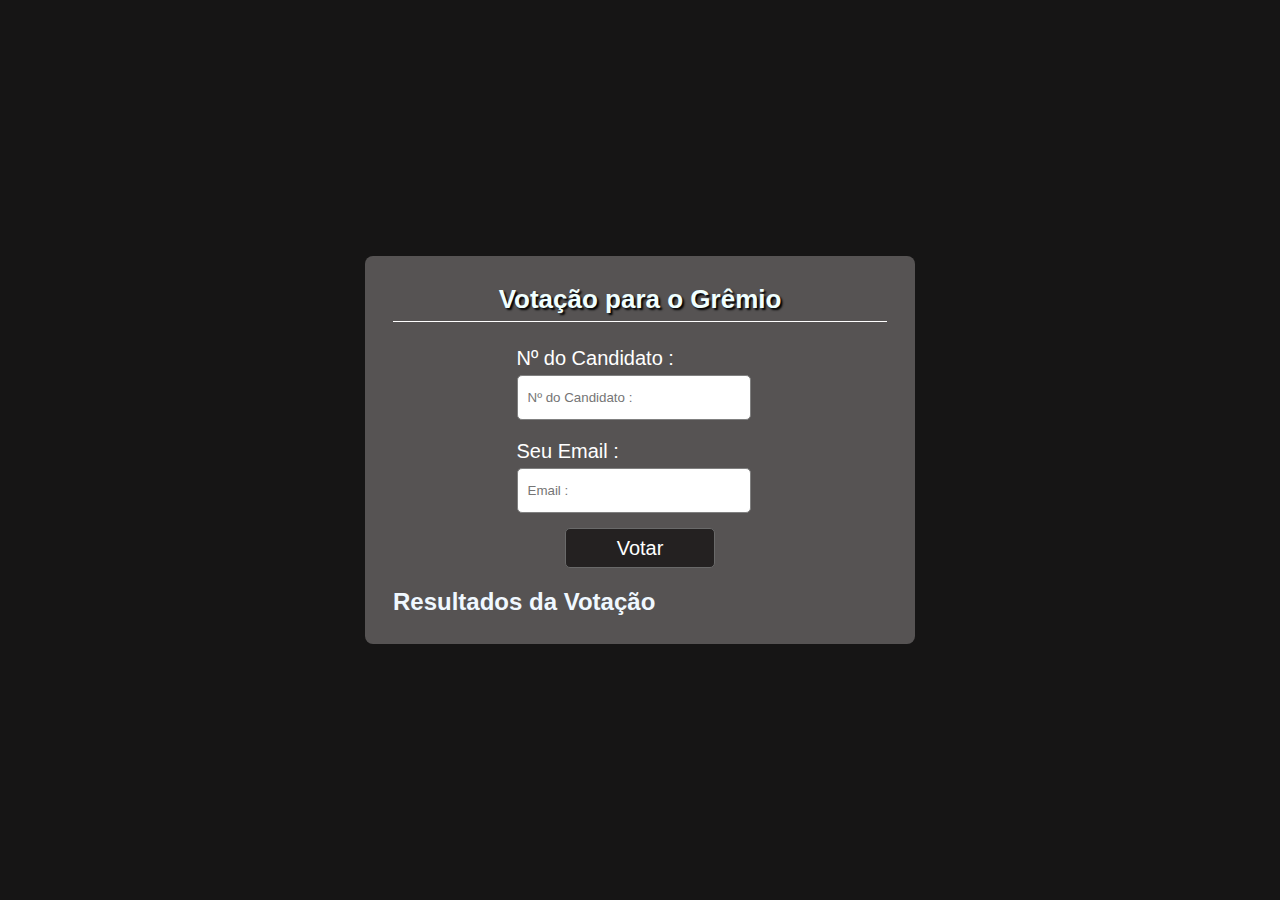
<file: index.html>
<!DOCTYPE html>
<html lang="pt">
  <head>
    <meta charset="UTF-8" />
    <meta http-equiv="X-UA-Compatible" content="IE=edge" />
    <meta name="viewport" content="width=device-width, initial-scale=1.0" />
    <title>Sistema de Votação do Grêmio</title>
    <link rel="stylesheet" href="./styles/style.css" />
    <link rel="icon" href="./images/favicon.png">
  </head>

  <body>
    <div class="bodytest">

      <div class="container">

        <h1 class="form-title">Votação para o Grêmio</h1>

        <form action="gravavoto.php" method="post" class="formulario">

          <div class="main-user-info">

            <div class="user-input-box">

              <label for="NumeroCandidato">Nº do Candidato :</label>

              <input
                type="number"
                id="NumeroCandidato"
                name="NumeroCandidato"
                placeholder="Nº do Candidato :"
                required
              />

            </div>

            <div class="user-input-box">

              <label for="Email">Seu Email :</label>
              <input
                type="text"
                id="Email"
                name="Email"
                placeholder="Email :"
              />

            </div>

            <input class="btn" type="submit" value="Votar" />

          </div>

        </form>

        <div class="results">
        
          <h2><a href="resultados.html">Resultados da Votação</a></h2>
          
          <ul id="resultList">
            <!-- Os resultados serão exibidos aqui via JavaScript -->
          </ul>
        </div>
      </div>
    </div>
    <script type="text/javascript" src="./scripts/script.js"></script>
  </body>
</html>
</file>
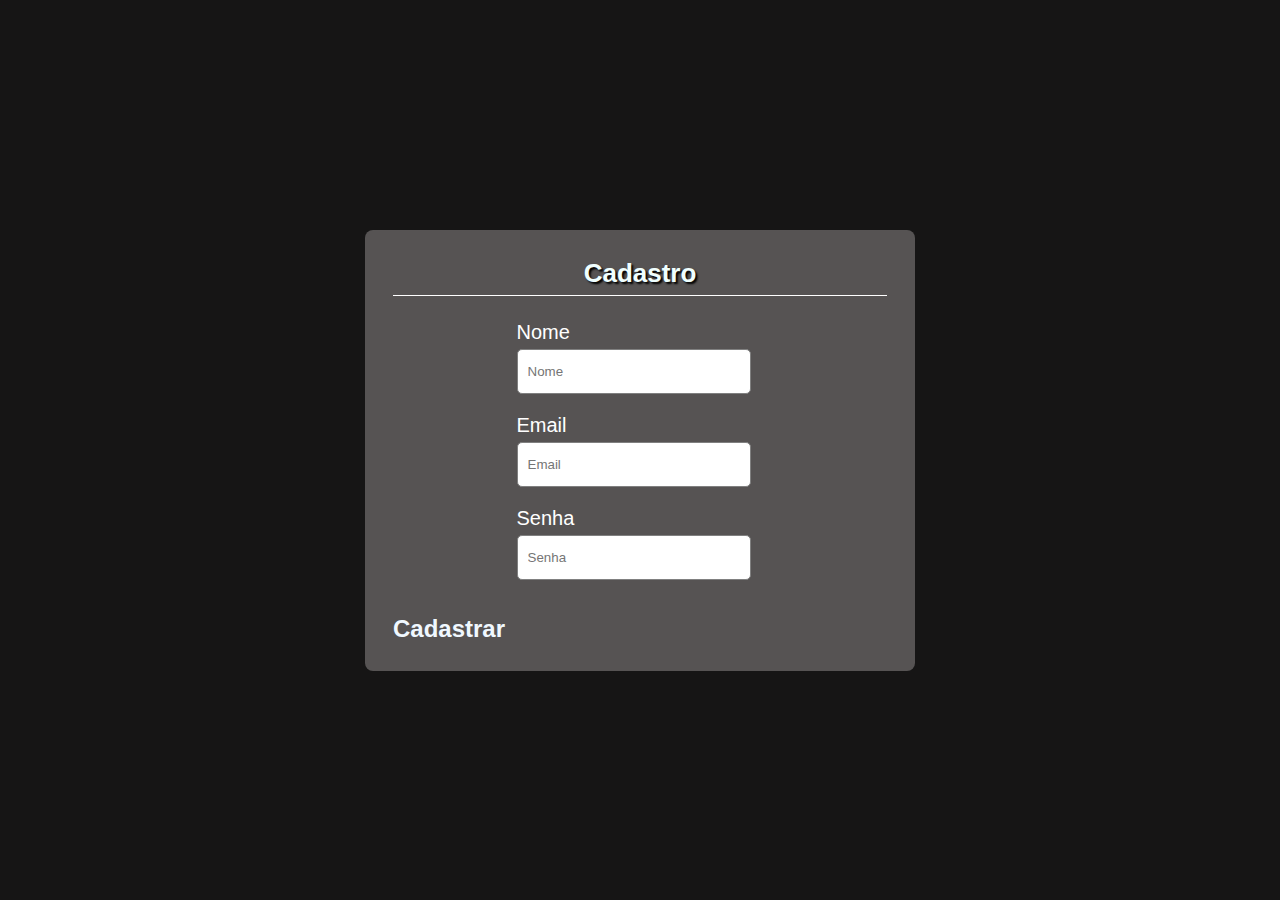
<file: cadastro.html>
<!DOCTYPE html>
<html lang="pt">
  <head>
    <meta charset="UTF-8" />
    <meta http-equiv="X-UA-Compatible" content="IE=edge" />
    <meta name="viewport" content="width=device-width, initial-scale=1.0" />
    <title>Sistema de Votação do Grêmio</title>
    <link rel="stylesheet" href="./styles/style.css" />
    <link rel="icon" href="./images/favicon.png">
  </head>

  <body>
    <div class="bodytest">

      <div class="container">

        <h1 class="form-title">Cadastro</h1>

        <form action="gravacadastro.php" method="post" class="formulario">

          <div class="main-user-info">

              <div class="user-input-box">
              
                  <label for="Nome"> Nome </label>
                
                  <input
                    type="text"
                    id="Nome"
                    name="Nome"
                    placeholder="Nome"
                    required
                  />
                
                </div>
              
              <div class="user-input-box">
                  
                  <label for="Email">Email</label>
                  <input
                  type="text"
                  id="Email"
                  name="Email"
                  placeholder="Email"
                  />
                  
                </div>
                
                <div class="user-input-box">
                
                  <label for="NumeroCandidato"> Senha </label>
                
                  <input
                    type="password"
                    id="Senha"
                    name="Senha"
                    placeholder="Senha"
                    required
                  />
                
                </div>


          </div>

        </form>

        <div class="results">
        
          <h2><a href="login.html" type="submit" value="Entrar">Cadastrar</a></h2>
          
          <ul id="resultList">
            <!-- Os resultados serão exibidos aqui via JavaScript -->
          </ul>
        </div>
      </div>
      
    </div>
    <script type="text/javascript" src="./scripts/cadastro.js"></script>
  </body>
</html>
</file>
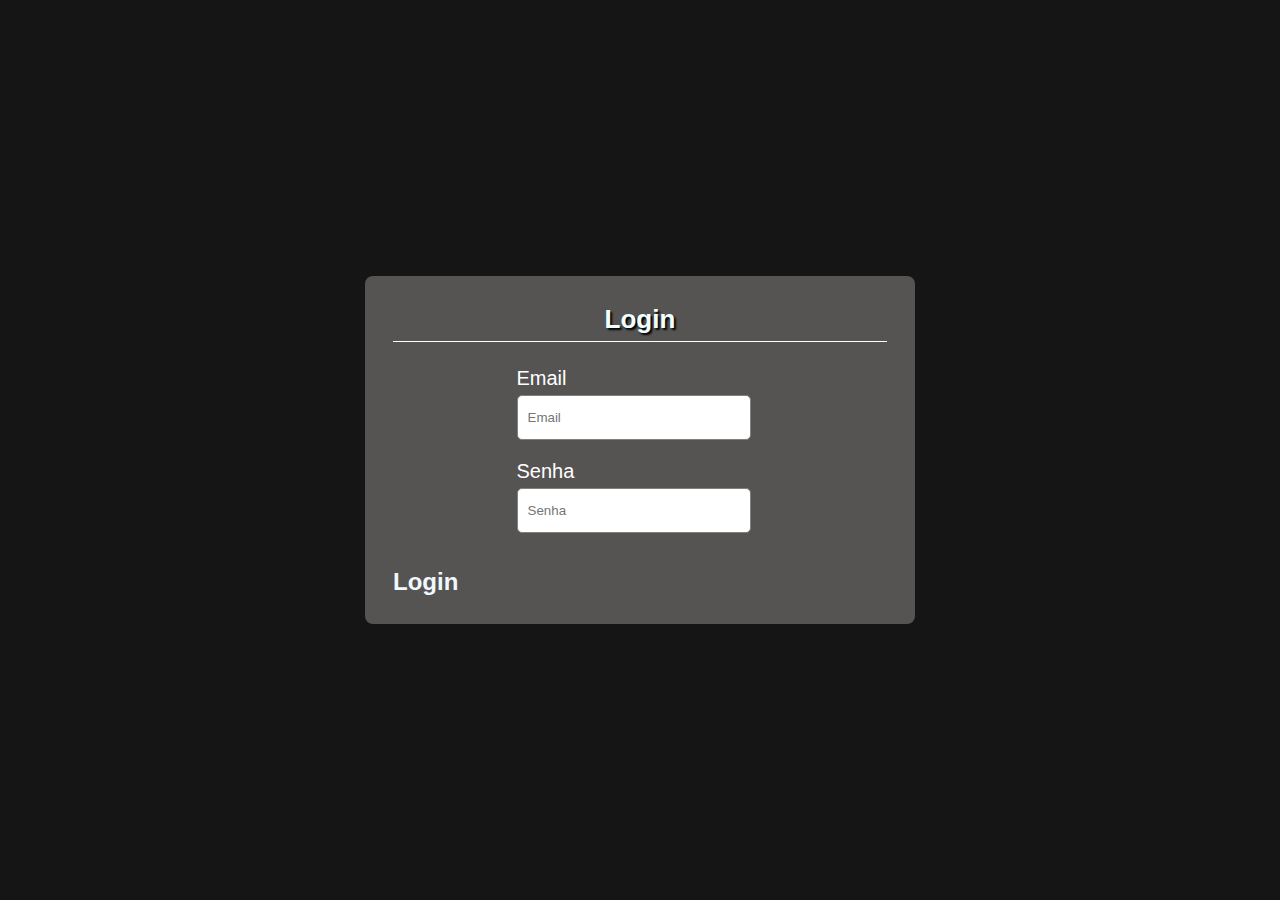
<file: login.html>
<!DOCTYPE html>
<html lang="pt">
  <head>
    <meta charset="UTF-8" />
    <meta http-equiv="X-UA-Compatible" content="IE=edge" />
    <meta name="viewport" content="width=device-width, initial-scale=1.0" />
    <title>Sistema de Votação do Grêmio</title>
    <link rel="stylesheet" href="./styles/style.css" />
    <link rel="icon" href="./images/favicon.png">
  </head>

  <body>
    <div class="bodytest">

      <div class="container">

        <h1 class="form-title">Login</h1>

        <form action="login.php" method="post" class="formulario">

          <div class="main-user-info">

              
              <div class="user-input-box">
                  
                  <label for="Email">Email</label>
                  <input
                  type="text"
                  id="Email"
                  name="Email"
                  placeholder="Email"
                  />
                  
                </div>
                
                <div class="user-input-box">
                
                  <label for="NumeroCandidato"> Senha </label>
                
                  <input
                    type="password"
                    id="Senha"
                    name="Senha"
                    placeholder="Senha"
                    required
                  />
                
                </div>

          </div>

        </form>

        <div class="results">
        
          <h2><a href="index.html" type="submit" value="Entrar">Login</a></h2>
          
          <ul id="resultList">
            <!-- Os resultados serão exibidos aqui via JavaScript -->
          </ul>
        </div>
      </div>
      
    </div>
    <script type="text/javascript" src="./scripts/login.js"></script>
  </body>
</html>
</file>
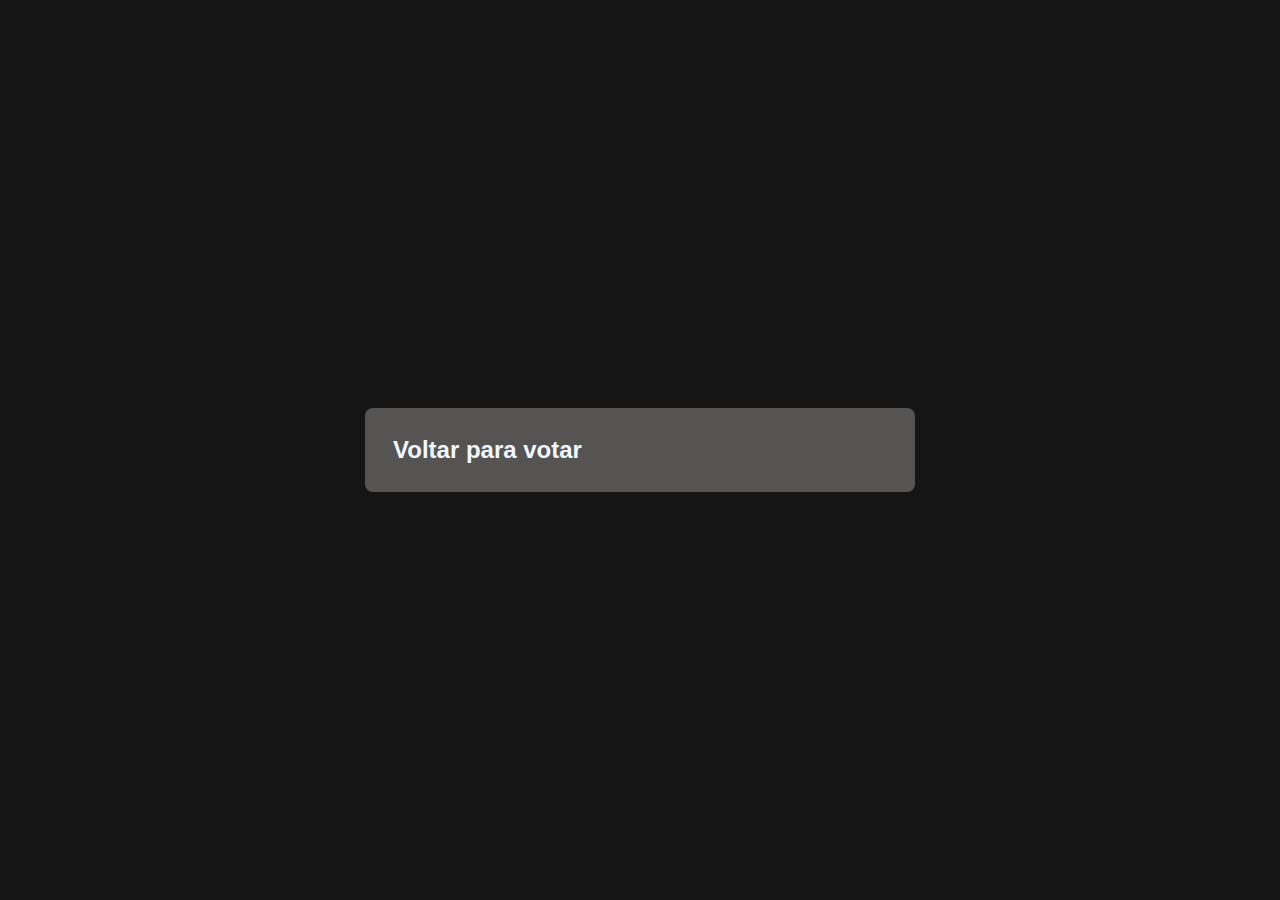
<file: resultados.html>
<!DOCTYPE html>
<html lang="pt">
  <head>
    <meta charset="UTF-8" />
    <meta http-equiv="X-UA-Compatible" content="IE=edge" />
    <meta name="viewport" content="width=device-width, initial-scale=1.0" />
    <title>Sistema de Votação do Grêmio</title>
    <link rel="stylesheet" href="./styles/style.css" />
    <link rel="icon" href="./images/favicon.png">
  </head>

  <body>
    <div class="bodytest">

      <div class="container">

        

        <div class="results">
        
          <h2><a href="index.html"> Voltar para votar </a></h2>
          
          <ul id="resultList">
            <!-- Os resultados serão exibidos aqui via JavaScript -->
          </ul>
        </div>
      </div>
    </div>
    <script type="text/javascript" src="./scripts/results.js"></script>
  </body>
</html>
</file>
<file: styles/style.css>
*{
    padding: 0;
    margin: 0;
    text-decoration: none;
    list-style: none;
    box-sizing: border-box;
    font-family: 'Roboto', sans-serif;

}


body{
    font-family: sans-serif;
    background: rgb(36, 34, 34);
    
  }
  
  .bodytest{
      display: flex;
      height: 100vh;
      width: 100%;
      justify-content: center;
      align-items: center;
      background-color: rgba(20, 19, 19, 0.884);
      background-size: cover;
    
      
    
  }
  
  .container{
      width: 550px;
      max-width: 650px;
      
      background-color: rgba(150, 146, 146, 0.5);
      padding: 28px;
      margin: 0 28px;
      border-radius: 8px;
      flex-direction: column;
      
  }
  .form-title{
      font-size: 26px;
      font-weight: 600;
      text-align: center;
      padding-bottom: 6px;
      color: azure;
      text-shadow: 2px 2px 2px rgb(0, 0, 0);
      border-bottom: solid 1px white;
  }
  
  
  .main-user-info{
    
      display: flex;
      flex-direction: column;
      flex-wrap: wrap;
      align-items: center;
      justify-content: space-between;
      padding: 20px 0;
  }
  
  
  
  .user-input-box{
      display: flex;
      flex-wrap: wrap;
      width: 50%;
      padding-bottom: 15px;
  }
  
  .user-input-box label{
      width: 95%;
      color: rgb(255, 255, 255);
      font-size: 20px;
      font-weight: 400;
      margin: 5px 0;
  }
  
  .user-input-box input{
      height: 45px;
      width: 95%;
      border-radius: 5px;
      outline: none;
      border: 1px solid grey;
      padding: 0 10px;
  }

  .btn{

    background-color: #242121;
    color: white;
    width: 150px;
    height: 40px;
    font-size: 20px;
    border-radius: 5px;
    outline: none;
    border: 1px solid rgb(105, 105, 105);
    transition: all .3s ease-in-out;
    cursor: pointer;
  }

  .btn:hover{
    border: 1px solid aliceblue;


  }

  a{
        border: 2px;
        color: aliceblue;

  }

  li{

    color: aliceblue;
    font-size: 20px;
  }
</file>
